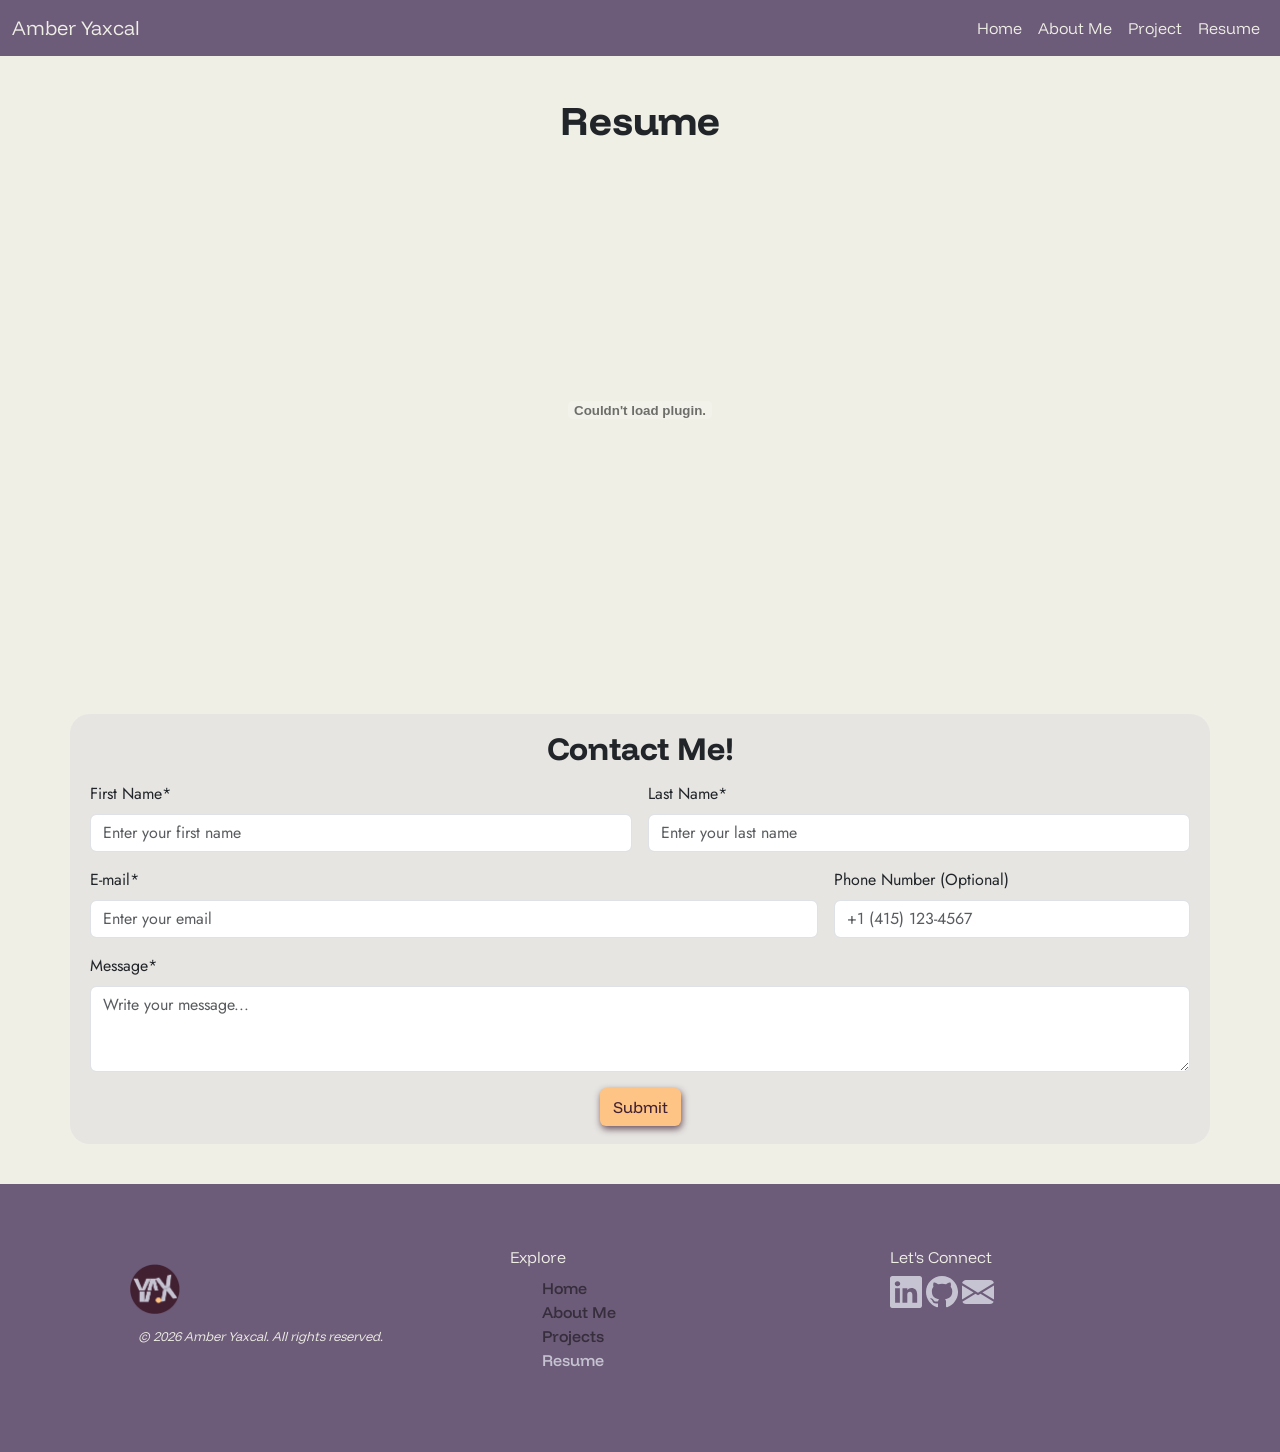
<file: resume.html>
<!DOCTYPE html>
<html lang="en">

<head>
    <meta charset="UTF-8">
    <meta name="viewport" content="width=device-width, initial-scale=1.0">
    <meta property="og:title" content="Amber Yaxcal | Website">
    <meta property="og:description" content="Website showcasing Amber Yaxcal her skills, bio and projects">
    <meta property="og:site-name" content="Amber Yaxcal's Website">
    <meta property="og:type" content="website">
    <meta property="og:image" content="https://amberyaxcal.com/images/YAX-Design-Icon.png">
    <meta property="og:url" content="https://amberyaxcal.com">
    <link rel="preconnect" href="https://fonts.googleapis.com">
    <link rel="preconnect" href="https://fonts.gstatic.com" crossorigin>
    <link
        href="https://fonts.googleapis.com/css2?family=Didact+Gothic&family=Jost:ital,wght@0,100..900;1,100..900&family=Yuji+Syuku&display=swap"
        rel="stylesheet">
    <link rel="preconnect" href="https://fonts.googleapis.com">
    <link rel="preconnect" href="https://fonts.gstatic.com" crossorigin>
    <link
        href="https://fonts.googleapis.com/css2?family=Didact+Gothic&family=Funnel+Display:wght@300..800&family=Jost:ital,wght@0,100..900;1,100..900&family=Yuji+Syuku&display=swap"
        rel="stylesheet">
    <!--Font Links Embeded-->
    <link href="https://cdn.jsdelivr.net/npm/bootstrap@5.3.8/dist/css/bootstrap.min.css" rel="stylesheet" integrity="sha384-sRIl4kxILFvY47J16cr9ZwB07vP4J8+LH7qKQnuqkuIAvNWLzeN8tE5YBujZqJLB" crossorigin="anonymous">
    <link rel="icon" href="YAX-Design-Icon.png">
    <link rel="stylesheet" href="style.css">
    <title>Amber Yaxcal_Website</title>
</head>

<body>
    <header>
    <nav class="navbar navbar-expand-lg">
        <div class="container-fluid">
            <a class="navbar-brand" href="index.html">Amber Yaxcal</a>
            <button class="navbar-toggler" type="button" data-bs-toggle="collapse"
                data-bs-target="#navbarTogglerDemo01" aria-controls="navbarTogglerDemo01" aria-expanded="false"
                aria-label="Toggle navigation">
                <span class="navbar-toggler-icon"></span>
            </button>
            <div class="collapse navbar-collapse" id="navbarTogglerDemo01">
        
                <ul class="navbar-nav ms-auto mb-2 mb-lg-0">
                    <li class="nav-item">
                        <a class="nav-link" aria-current="page" href="home.html">Home</a>
                    </li>
                    <li class="nav-item">
                        <a class="nav-link" href="AboutMe.html">About Me</a>
                    </li>
                    <li class="nav-item">
                        <a class="nav-link" href="Projects.html">Project</a>
                    </li>
                    <li class="nav-item">
                        <a class="nav-link active" href="resume.html">Resume</a>
                    </li>
                </ul>
            </div>
        </div>
    </nav>
</header>

    <h1 class="text-center">Resume</h1>
    <div class="text-center">
        <embed src="ayaxcal-resume_2026.pdf" type="application/pdf" width="50%" height="500px">
    </div>

    <div class="container mt-5 containerForm">
        <h2 class="text-center heading2">Contact Me!</h2>
        <form class="row g-3">
            <div class="col-md-6 formText">
                <label for="firstName" class="form-label">First Name*</label>
                <input type="text" class="form-control" id="firstName" placeholder="Enter your first name"required>
            </div>
            <div class="col-md-6 formText">
                <label for="lastName" class="form-label">Last Name*</label>
                <input type="text" class="form-control" id="lastName" placeholder="Enter your last name"required>
            </div>
            <div class="col-md-8 formText">
                <label for="emailInfo" class="form-label">E-mail*</label>
                <input type="email" class="form-control" id="emailInfo" placeholder="Enter your email"required>
            </div>
            <div class="col-md-4 formText">
                <label for="phoneNumber" class="form-label">Phone Number (Optional)</label>
                <input type="text" class="form-control" id="phoneNumber" placeholder="+1 (415) 123-4567">
            </div>
            <div class="col-md-12 formText">
                <label for="comments" class="form-label">Message*</label>
                <textarea class="form-control" id="comments" rows="3" placeholder="Write your message..." required></textarea>
            </div>
            <div class="col-md-12 formText text-center">
                <button type="submit" class="btn btnSubmit">Submit</button>
            </div>
        </form>
    </div>
<footer>
    <div class="container text-center text-md-start">
        <div class="row text-center text-md-start">
            <div class="col-md-4 col-lg-3 col-exl-3 mx-auto mb-3">
                <img id="webIcon" class="text-center" src="YAX-Design-Icon.png" alt="Website logo icon of YAX, a circle in the bottom of the A and hidden inside the X is -esign with the D made from the A and X next to each other">
                <p id="copyright" class="text-center">&copy; 2026 Amber Yaxcal. All rights reserved.</p>
            </div>
            <div class="col-md-4 col-lg-3 col-exl-3 mx-auto mb-3">
                <h5>Explore</h5>
                <ul>
                    <li class="exploreList"><a class="exploreLink" href="home.html">Home</a></li>
                    <li class="exploreList"><a class="exploreLink" href="AboutMe.html">About Me</a></li>
                    <li class="exploreList"><a class="exploreLink" href="Projects.html">Projects</a></li>
                    <li class="exploreList"><a class="activeExplore  exploreLink" href="resume.html">Resume</a></li>
                </ul>
            </div>
            <div class="col-md-4 col-lg-3 col-exl-3 mx-auto mb-3">
                <h5>Let's Connect</h5>
                <a href="https://www.linkedin.com/in/amberyaxcal/" target="_blank"><img src="linkedin.svg" alt="LinkedIn Icon logo" width="32" height="32"></a>
                <a href="https://github.com/Amieee55" target="_blank"><img src="github.svg" alt="Github logo" width="32" height="32"></a>
                <a href="mailto:amber.yaxcal@gmail.com" target="_blank"><img src="envelope-fill.svg" alt="An envelope filled icon" width="32" height="32"></a>
            </div>
        </div>
    </div>
</footer>
  <!--JavaScript Bootstrap-->
    <script src="https://cdn.jsdelivr.net/npm/@popperjs/core@2.11.8/dist/umd/popper.min.js" integrity="sha384-I7E8VVD/ismYTF4hNIPjVp/Zjvgyol6VFvRkX/vR+Vc4jQkC+hVqc2pM8ODewa9r" crossorigin="anonymous"></script>
    <script src="https://cdn.jsdelivr.net/npm/bootstrap@5.3.8/dist/js/bootstrap.min.js" integrity="sha384-G/EV+4j2dNv+tEPo3++6LCgdCROaejBqfUeNjuKAiuXbjrxilcCdDz6ZAVfHWe1Y" crossorigin="anonymous"></script>
    
</body>
</html>
</file>
<file: style.css>
body {
  background-color: #efefe6;
  font-family: 'Jost', sans-serif;
}

.btnSubmit{
  color: #412032;
  background-color: #fec485;
  box-shadow: 1px 3px 7px rgba(65, 32, 50, 0.75);
}
.btnSubmit:hover{
  background-color: #6d5c79;
  color: #efefe6;
}
.btnGame {
  display: flex;
  border-radius: 30px;
  flex-direction: column;
  margin: 1.5em 0;
  padding: 1px;
  font-family: 'Funnel Display', sans-serif;
  font-weight: 700;
  color: #412032;
  background-color: #fec485;
  box-shadow: 1px 3px 7px rgba(65, 32, 50, 0.75);
}
.btnGame::after {
  height: 100%;
  left: -25%;
  top: 0;
  transform: skew(45deg);
  transition-duration: 0.4s;
  transform-origin: top left;
  width: 0;
}
.btnGame:hover::after {
  height: 100%;
  width: 135%;
}
.btnGroup {
  margin-top: 10%;
  padding: 20em 15em 2em 15em;
}
.text-center {
  font-family: 'Funnel Display', sans-serif;
  font-weight: 750;
  margin-top: 1em;
}
.navbar-toggler {
  border-color: #412032;
  background-color: #6d437a;
}

#aboutStatement {
  margin: 5% 0; 
}
#aboutStatement .mx-auto {
  border-radius: 30px;
  background-color: #8f8c9e;
  box-shadow: 0 4px 15px rgba(0, 0, 0, 0.1);
  padding: 2.5rem;
}
#aboutStatement p {
  font-size: 14pt;
  font-family: 'Jost', sans-serif;
  color: #efefe6;
  line-height: 1.6;
}
#aboutStatement h2 {
  font-size: 20pt;
  font-family: 'Funnel Display', sans-serif;
  font-weight: bolder;
  color: #efefe6;
}
#aboutStatement a {
  color: #fec485;
  font-family: 'Jost', sans-serif;
  text-decoration: none;
  font-weight: 600;
}
#aboutStatement a:hover {
  text-decoration: underline;
}

.carousel img {
  width: 100%;
  height: 100%;
  object-fit: cover;
}
.carousel {
  box-shadow: 0 2px 4px rgba(0, 0, 0, 0.2);
}
#headHome3 {
  margin-left: 1.25em;
  font-family: 'Funnel Display', sans-serif;
  margin-top: 2rem;
  margin-bottom: 1rem;
}
.card-img-top {
  width: 100%;
  height: 20em;
}
.card {
  margin: 1rem;
  border: none;
  overflow: hidden;
  border-radius: 15px;
}
.navbar {
  background-color: #6d5c79;
  font-family: 'Funnel Display', sans-serif;
}
.active {
  color: #412032 !important; 
}
.nav-link,
.navbar-brand {
  font-weight: 200;
  color: #efefe6 !important;
  position: relative;
  text-decoration: none;
}
.nav-link::after {
  content: "";
  position: absolute;
  bottom: 2px;
  left: 50%;
  width: 0%;
  height: 2px;
  transform: translateX(-50%);
  transition: width 0.3s ease;
  background-color: #8f8c9e;
}
.nav-link:hover::after {
  width: 100%;
}
@media (max-width: 991.98px) {
  .navbar-nav {
    display: flex !important;
    flex-direction: column !important;
    align-items: flex-end; /* Snaps the vertical stack items clean to the right side boundary */
    padding-top: 1rem;
    padding-bottom: 0.5rem;
  }
  
  .navbar-nav .nav-link {
    display: inline-block; /* Forces the item boundary to size itself ONLY to the width of the text characters */
    width: max-content;
    padding-left: 0 !important;
    padding-right: 0 !important;
    margin-bottom: 0.75rem; /* Even spacing between items inside the drop menu overlay box */
  }
}
@media (max-width: 991.98px) {
  .navbar-nav {
    display: flex !important;
    flex-direction: column !important;
    align-items: center; /* Centers the list items in the mobile dropdown box */
    padding-top: 1rem;
    padding-bottom: 0.5rem;
  }
  
  .navbar-nav .nav-link {
    display: inline-block; /* Forces the box width to wrap tightly around the words */
    width: max-content;
    padding-left: 0 !important;
    padding-right: 0 !important;
    margin-bottom: 0.75rem; 
  }
}

/* --- DESKTOP HOVER STYLING RESET --- */
@media (min-width: 992px) {
  .navbar-nav .nav-link {
    /* Ensures standard padding behavior on desktop lines */
    padding-left: 0.5rem !important;
    padding-right: 0.5rem !important;
  }
}
.formText {
  margin-top: 0.5em;
  margin-bottom: 0.5em;
}
.carousel-item {
  height: 32rem;
}
.containerForm {
  background-color: #c6c4d23b;
  border-radius: 20px;
  padding: 0 20px 10px;
}
.heading2 {
  padding: 15px 0;
}
.projectsBtn{
  color: #412032;
  background-color: #fec485;
  font-weight: 500;
  font-family: 'Jost', sans-serif;
}
.projectsBtn:hover{
  background-color: #6d5c79;
  color: #efefe6;
  box-shadow: 1px 3px 7px rgba(65, 32, 50, 0.75);
}
#btnProjects {
  margin-left: 2em;
  margin-bottom: 20px;
  background-color: #c6c4d2;
  font-weight: 700;
  font-family: 'Jost', sans-serif;
}

#btnProjects:hover {
  color: #efefe6;
  background-color: #6d5c79;
  box-shadow: 0 4px 8px rgba(0, 0, 0, 0.4);
}

/* --- FIXED BIOGRAPHY GRAPHICS BLOCKS --- */
#bookProfile {
  max-width: 1100px;
  margin: 0 auto;
}
.accordion {
  padding: 1.5rem;
}
.accordion-item {
  font-family: 'Jost', sans-serif;
  background-color: #e8ebed;
  color: #362e3c;
}
.accordion-button {
  font-family: 'Funnel Display', sans-serif;
  background-color: #c6c4d2;
  color: #362e3c;
}
.accordion-button:not(.collapsed) {
  background-color: #fedab2;
  color: #565364;
}
#aboutPhoto {
  display: flex;
  justify-content: center;
}
#aboutPhoto img {
  width: 100%;
  max-width: 280px;
  height: auto;
  box-shadow: 0 4px 15px rgba(0, 0, 0, 0.15); 
}
#aboutText {
  display: flex;
  flex-direction: column;
  justify-content: center;
}
#aboutText p {
  font-family: 'Jost', sans-serif;
  font-size: 1.2rem;
  line-height: 1.7;
  color: #362e3c;
}
/* --- END BIOGRAPHY PROFILE LAYOUT --- */

#imgBody {
  width: 100%;
  height: 100vh;
  background-size: cover;
  background-position: center;
  background-repeat: no-repeat;
  background-image: url(Background.png), url(Background-wave.jpeg);
}
#webIcon {
  width: auto;
  height: 50px;
}
.exploreList,
.exploreLink {
  list-style: none;
  padding: 0;
  margin: 0;
  text-decoration: none;
  font-weight: 500;
  transition: all 0.3s ease;
  color: #362e3c;
}
.activeExplore {
  color: #c6c4d2;
}
.exploreLink:hover {
  text-decoration: underline;
}
h5,
#copyright {
  color: #efefe6;
  font-family: 'Funnel Display', sans-serif;
  font-weight: 100;
  font-size: medium;
}
#copyright {
  font-size: small;
  font-style: italic;
}
footer {
  margin-top: 40px;
  padding: 3rem 1rem;
  background-color: #6d5c79;
}
</file>
